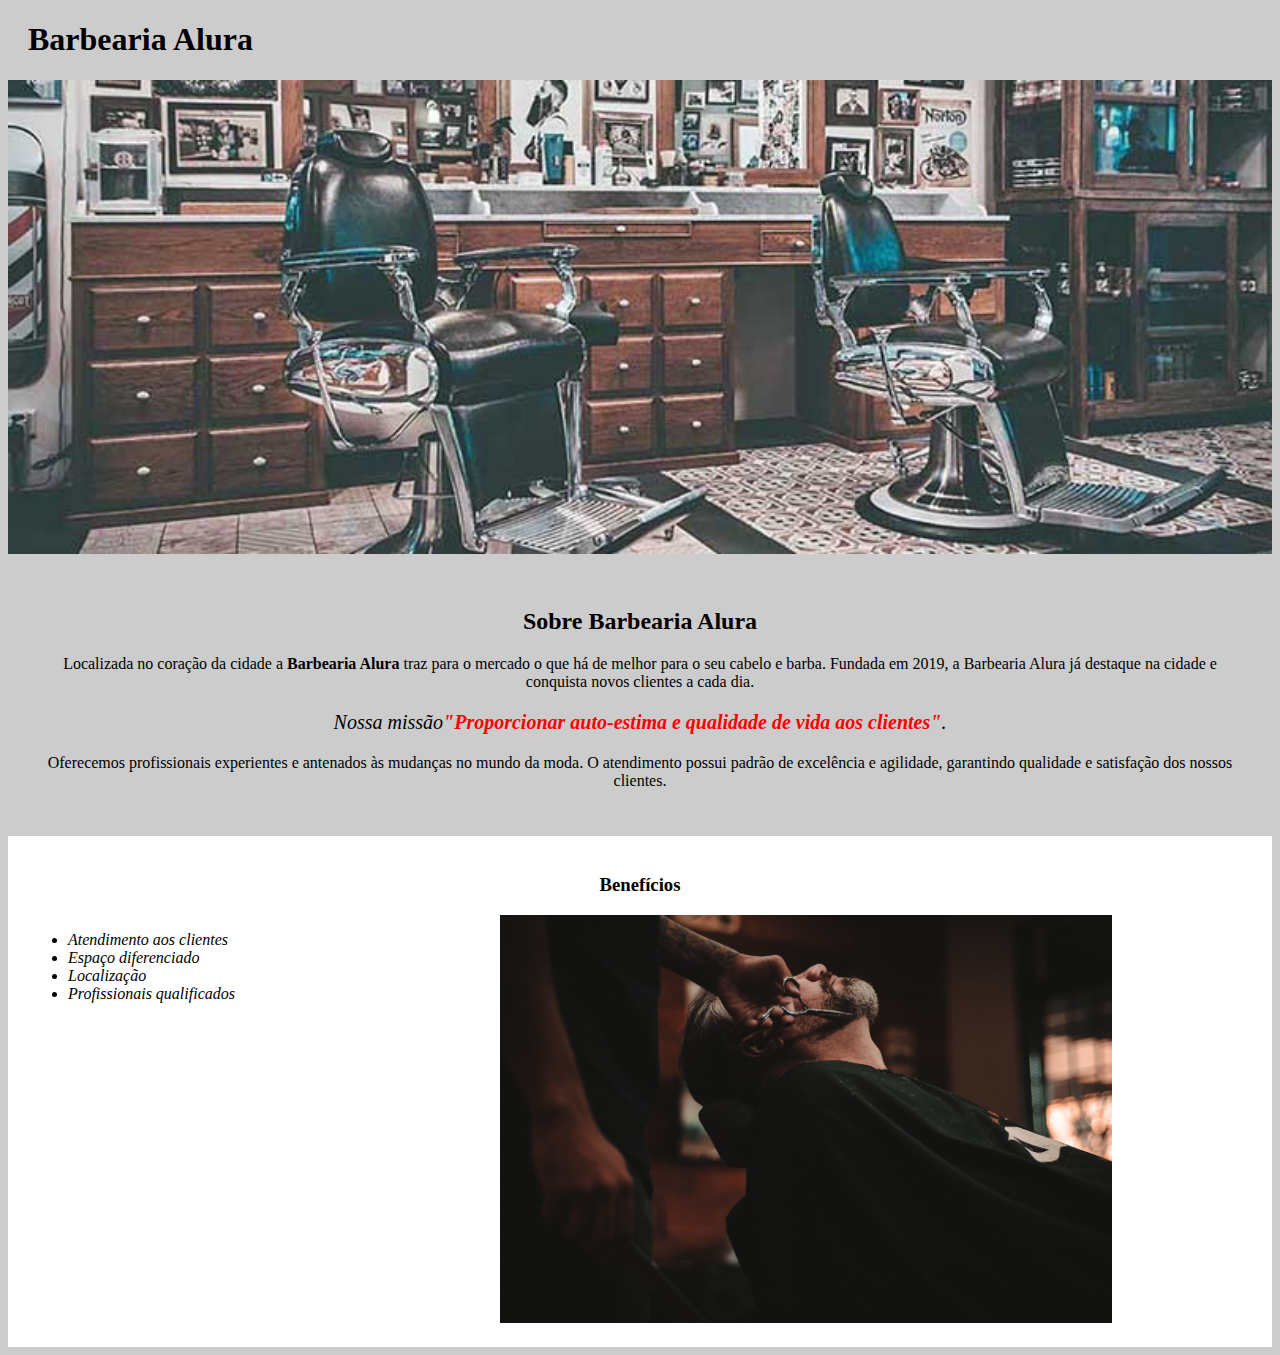
<file: index.html>
<!DOCTYPE html>
<html lang="pt-br">
  <!-- NO HEAD COLOCO TUDO QUE QUERO SETAR NA PAGINA -->
  <head>
    <meta charset="UTF-8">
    <title>Nova Barbearia Alura</title>
    <!-- POSSO DEFINIR UM ARQUIVO EXTERNO COM ESTILOS CSS  -->
    <link rel="stylesheet" href="style.css">
    <!-- definindo o style aqui ai aplica em toda a pagina,
         como criou arquivo externo style ai pega de la -->
    <style>
    </style>
  </head>
  <!-- NO BODY COLOCO EFETIVAMENTE O TEXTO DA PAGINA -->
  <body>
    <!-- AULA 0602 O html5 criou a tag header, que indica primeira coisa do body -->
    <header>
      <h1 class="cla_tituloprincipal">Barbearia Alura</h1>
    </header>
    <img id="id_banner" src="banner.jpg">
    <!-- AULA 0504 Criamos divisao com classe -->
    <div class="cla_principal">
      <h2 class="cla_titulocentralizado">Sobre Barbearia Alura</h2>
      <p>Localizada no coração da cidade a <strong>Barbearia Alura</strong> traz para o mercado o que há de melhor para o seu cabelo e barba. Fundada em 2019, a Barbearia Alura já destaque na cidade e conquista novos clientes a cada dia.</p>
      <!-- AULA 0402 Identificador de elemento criado: id_missao  -->
      <p id="id_missao"><em>Nossa missão<strong></>"Proporcionar auto-estima e qualidade de vida aos clientes"</strong>.</em></></p>
      <p>Oferecemos profissionais experientes e antenados às mudanças no mundo da moda. O atendimento possui padrão de excelência e agilidade, garantindo qualidade e satisfação dos nossos clientes.</p>
    </div>
    <!-- AULA 0504 Criamos divisao com classe -->
    <div class="cla_beneficio">
      <!-- AULA 0502 Trabalhando com listas -->
      <h3 class="cla_titulocentralizado">Benefícios</h3>
      <ul>
        <!-- AULA 0502 criou classe para marcar os itens -->
        <li class="cla_itens">Atendimento aos clientes</li>
        <li class="cla_itens">Espaço diferenciado</li>
        <li class="cla_itens">Localização</li>
        <li class="cla_itens">Profissionais qualificados</li>
      </ul>
      <img src="beneficios.jpg" class="cla_imagembeneficios">
    </div>
  </body>
</html>
</file>
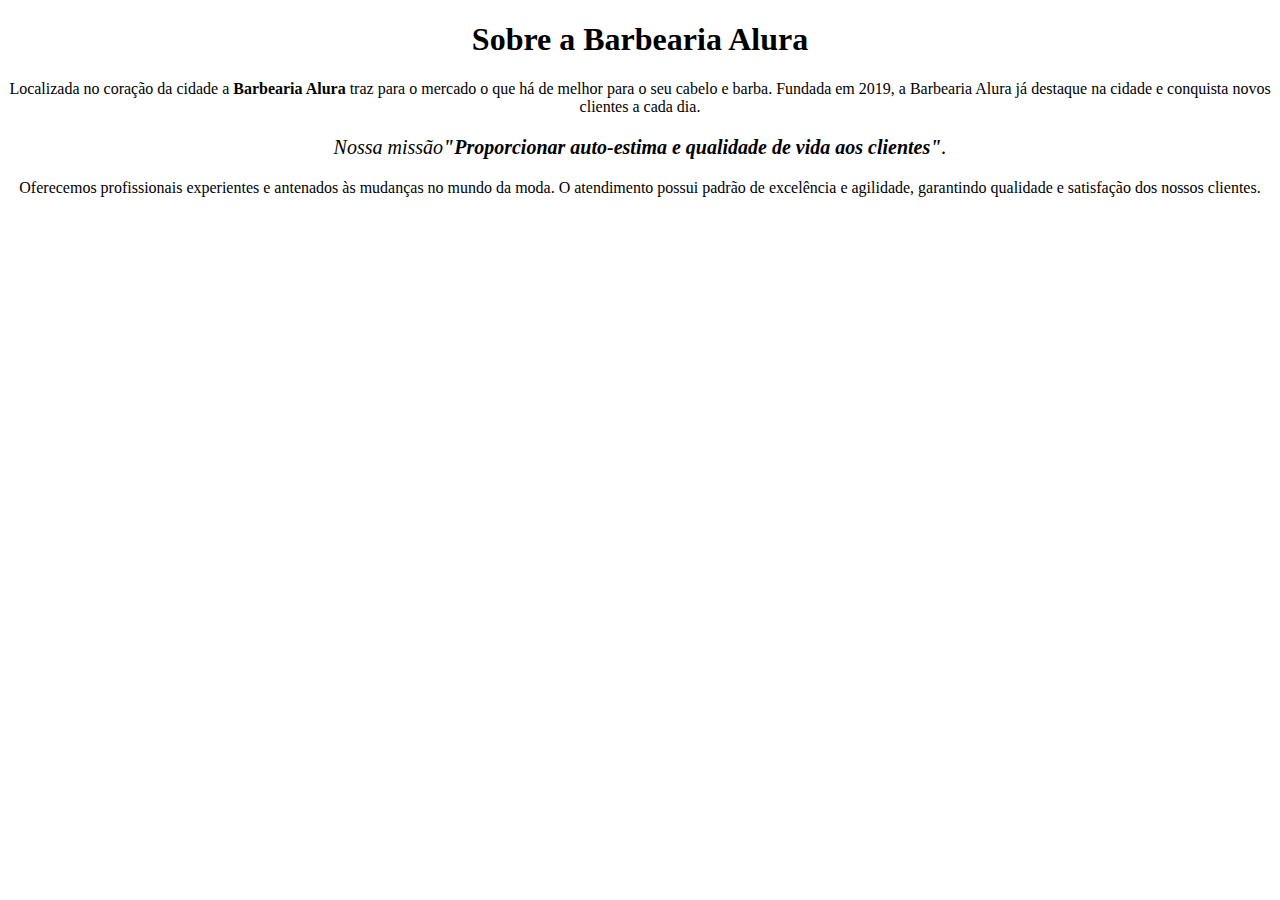
<file: index_0302.html>
<!DOCTYPE html>
<html lang="pt-br">
  <!-- NO HEAD COLOCO TUDO QUE QUERO SETAR NA PAGINA -->
  <head>
    <meta charset="UTF-8">
    <title>Barbearia Alura</title>
  </head>
  <!-- NO BODY COLOCO EFETIVAMENTE O TEXTO DA PAGINA -->
  <body>
    <h1 style="text-align:center">Sobre a Barbearia Alura</h1>
    <p style="text-align:center">Localizada no coração da cidade a <strong>Barbearia Alura</strong> traz para o mercado o que há de melhor para o seu cabelo e barba. Fundada em 2019, a Barbearia Alura já destaque na cidade e conquista novos clientes a cada dia.</p>
    <p style="font-size: 20px; text-align:center"><em>Nossa missão<strong></>"Proporcionar auto-estima e qualidade de vida aos clientes"</strong>.</em></></p>
    <p style="text-align:center">Oferecemos profissionais experientes e antenados às mudanças no mundo da moda. O atendimento possui padrão de excelência e agilidade, garantindo qualidade e satisfação dos nossos clientes.</p>
  </body>
</html>
</file>
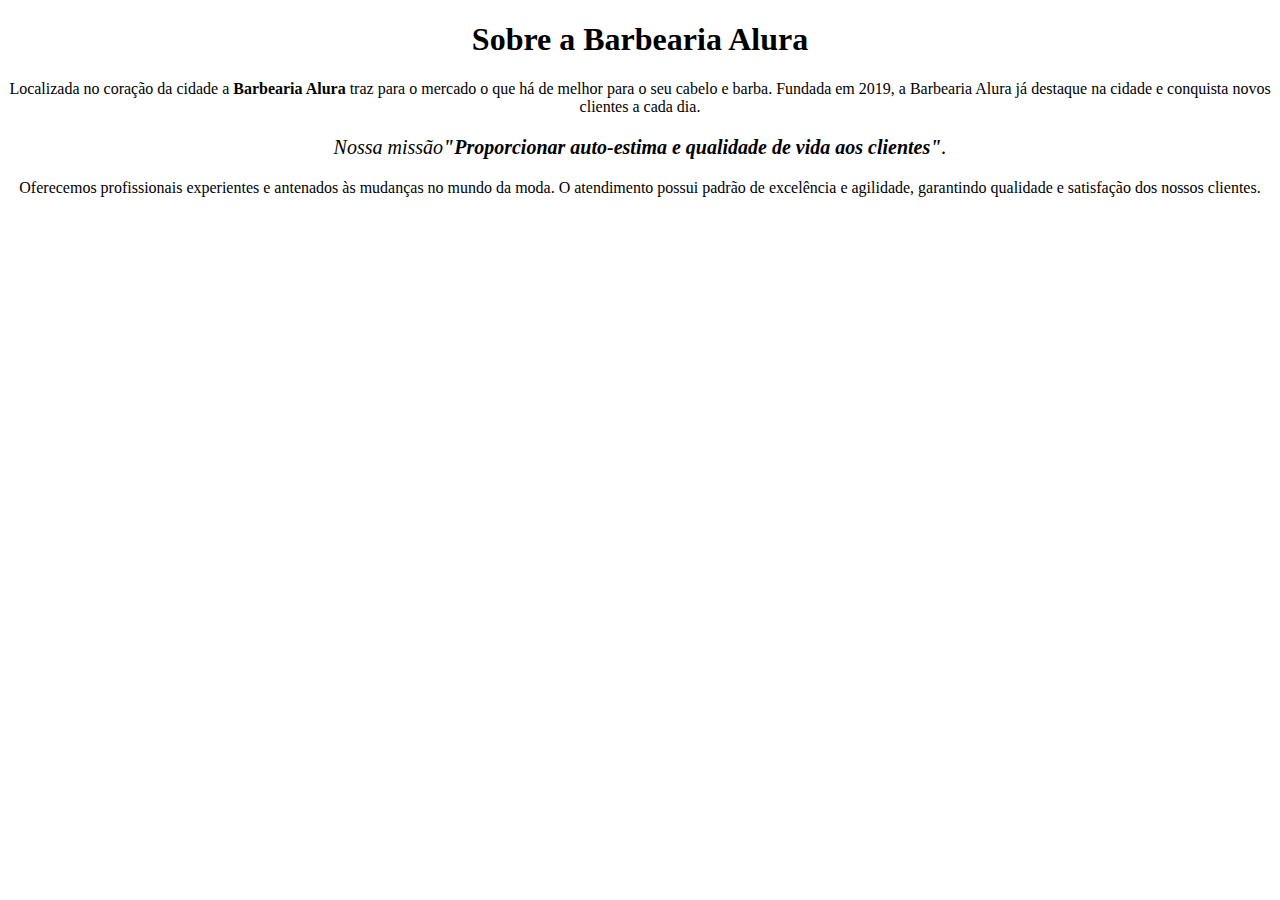
<file: index_0304.html>
<!DOCTYPE html>
<html lang="pt-br">
  <!-- NO HEAD COLOCO TUDO QUE QUERO SETAR NA PAGINA -->
  <head>
    <meta charset="UTF-8">
    <title>Barbearia Alura</title>
    <!-- definindo o style aqui ai aplica em toda a pagina 
      no caso definiu o paragrafo centralizado para toda a pagina -->
    <style>
      p{text-align:center} 
    </style>
  </head>
  <!-- NO BODY COLOCO EFETIVAMENTE O TEXTO DA PAGINA -->
  <body>
    <h1 style="text-align:center">Sobre a Barbearia Alura</h1>
    <p>Localizada no coração da cidade a <strong>Barbearia Alura</strong> traz para o mercado o que há de melhor para o seu cabelo e barba. Fundada em 2019, a Barbearia Alura já destaque na cidade e conquista novos clientes a cada dia.</p>
    <p style="font-size: 20px"><em>Nossa missão<strong></>"Proporcionar auto-estima e qualidade de vida aos clientes"</strong>.</em></></p>
    <p>Oferecemos profissionais experientes e antenados às mudanças no mundo da moda. O atendimento possui padrão de excelência e agilidade, garantindo qualidade e satisfação dos nossos clientes.</p>
  </body>
</html>
</file>
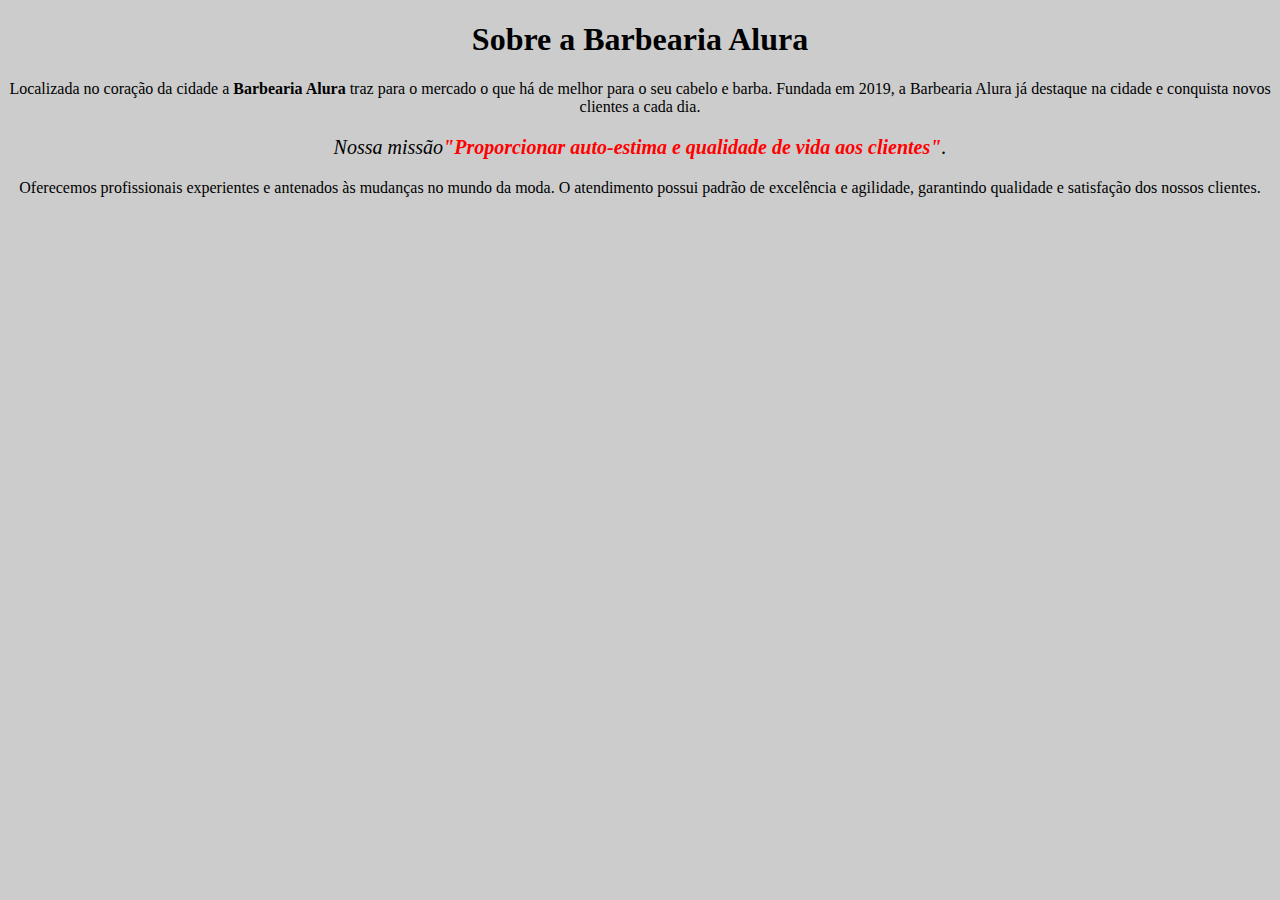
<file: index_0306.html>
<!DOCTYPE html>
<html lang="pt-br">
  <!-- NO HEAD COLOCO TUDO QUE QUERO SETAR NA PAGINA -->
  <head>
    <meta charset="UTF-8">
    <title>Barbearia Alura</title>
    <!-- POSSO DEFINIR UM ARQUIVO EXTERNO COM ESTILOS CSS  -->
    <link rel="stylesheet" href="style.css">
    <!-- definindo o style aqui ai aplica em toda a pagina,
         como criou arquivo externo style ai pega de la -->
    <style>
    </style>
  </head>
  <!-- NO BODY COLOCO EFETIVAMENTE O TEXTO DA PAGINA -->
  <body>
    <h1 style="text-align:center">Sobre a Barbearia Alura</h1>
    <p>Localizada no coração da cidade a <strong>Barbearia Alura</strong> traz para o mercado o que há de melhor para o seu cabelo e barba. Fundada em 2019, a Barbearia Alura já destaque na cidade e conquista novos clientes a cada dia.</p>
    <p style="font-size: 20px"><em>Nossa missão<strong></>"Proporcionar auto-estima e qualidade de vida aos clientes"</strong>.</em></></p>
    <p>Oferecemos profissionais experientes e antenados às mudanças no mundo da moda. O atendimento possui padrão de excelência e agilidade, garantindo qualidade e satisfação dos nossos clientes.</p>
  </body>
</html>
</file>
<file: style.css>
/* AULA 0304 ORGANIZANDO O ESTILO NUM ARQUIVO EXTERNO .CSS */
body{
  background:#CCCCCC
}

.cla_titulocentralizado{
  text-align:center
}

#id_banner{
  width:100%;
}

.cla_principal{
  background:#CCCCCC;
  /* AULA 0506 adiciona espacamento interno para todos os lados */
  padding:30px;
}

.cla_tituloprincipal{
  padding-left:20px;
}

/* AULA 0402 Identificador de elemento. Identificador sempre Inicia com "#" 
   Para identificador adotei o padrao id_xxxx   */
#id_missao{
  font-size: 20px;
}

p{
  text-align:center;
}

/* AULA 0306 VAI APLICAR ONDE CONTER O STRONG DENTRO DO EM */
em strong{
  color:red;
}

/* AULA 0502 Criando uma classe. Classe sempre Inicia com um "." 
   Para classe adotei o padrao cla_xxxx */
.cla_itens{
  font-style:italic;
}

/* AULA 0504 criou classe para marcar os itens */
.cla_beneficio{
  background: #FFFFFF;
  /* AULA 0506 adiciona espacamento interno para todos os lados */
  padding:20px;
}

/* AULA 0506 vai dizer que o marcador ul sera inline e block ao mesmo tempo */
ul{
  display:inline-block;
  vertical-align:top;
  width:20%;
  margin-right:15%;
}

/* AULA 0506 vai dizer que a imagem tem 50% da largura */
.cla_imagembeneficios{
  width:50%;
}
</file>
